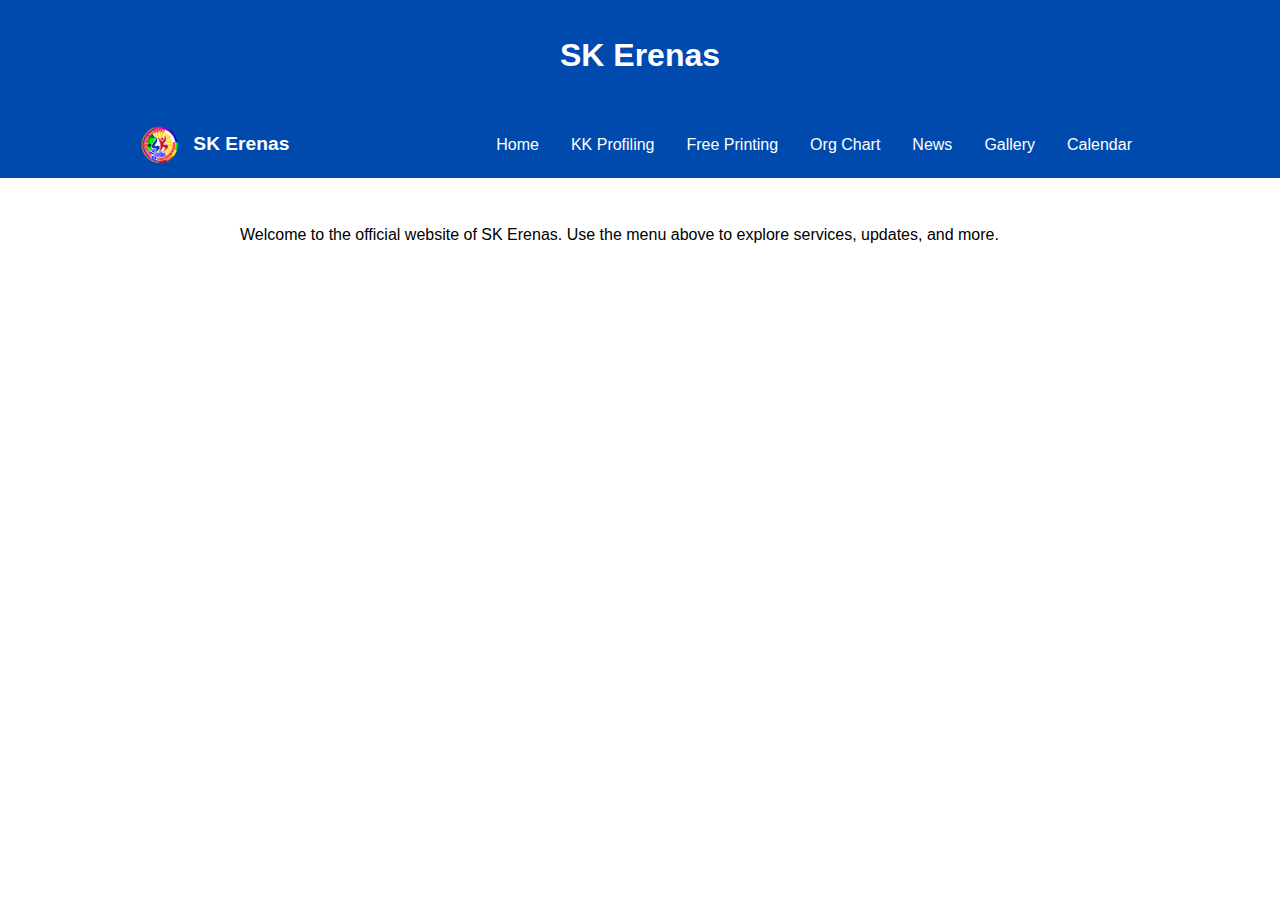
<file: index.html>
<!DOCTYPE html>
<html lang="en">
<head>
  <meta charset="UTF-8" />
  <title>SK Erenas – Home</title>
  <style>
    body { font-family: Arial, sans-serif; margin: 0; padding: 0; }
    header {
      background-color: #004aad;
      color: white;
      padding: 1em;
      text-align: center;
    }
    .navbar {
      background-color: #004aad;
      padding: 0.5em 1em;
    }
    .nav-container {
      display: flex;
      justify-content: space-between;
      align-items: center;
      flex-wrap: wrap;
      max-width: 1000px;
      margin: auto;
    }
    .logo {
      color: #fff;
      font-weight: bold;
      text-decoration: none;
      font-size: 1.2em;
    }
    .toggle {
      background: none;
      border: none;
      font-size: 1.5em;
      color: #fff;
      display: none;
      cursor: pointer;
    }
    .nav-links {
      list-style: none;
      display: flex;
      gap: 1em;
    }
    .nav-links a {
      color: white;
      text-decoration: none;
      padding: 0.5em;
    }
    .nav-links a:hover {
      background-color: #002e70;
      border-radius: 4px;
    }
    @media (max-width: 768px) {
      .toggle {
        display: block;
      }
      .nav-links {
        flex-direction: column;
        display: none;
        width: 100%;
      }
      .nav-links.active {
        display: flex;
      }
    }
    main {
      padding: 2em;
      max-width: 800px;
      margin: auto;
    }
  </style>
</head>
<body>
  <header>
    <h1>SK Erenas</h1>
  </header>
  <nav class="navbar">
    <div class="nav-container">
      <a href="index.html" class="logo">
  <img src="logo.png" alt="SK Erenas Logo" style="height: 40px; vertical-align: middle; margin-right: 8px;">
  SK Erenas
</a>

      <button class="toggle" onclick="toggleMenu()">☰</button>
      <ul class="nav-links" id="navLinks">
        <li><a href="index.html">Home</a></li>
        <li><a href="kk-profiling.html">KK Profiling</a></li>
        <li><a href="printing.html">Free Printing</a></li>
        <li><a href="org-chart.html">Org Chart</a></li>
        <li><a href="news.html">News</a></li>
        <li><a href="gallery.html">Gallery</a></li>
        <li><a href="calendar.html">Calendar</a></li>
      </ul>
    </div>
  </nav>
  <main>
    <p>Welcome to the official website of SK Erenas. Use the menu above to explore services, updates, and more.</p>
  </main>
  <script>
    function toggleMenu() {
      const nav = document.getElementById('navLinks');
      nav.classList.toggle('active');
    }
  </script>
</body>
</html>
</file>
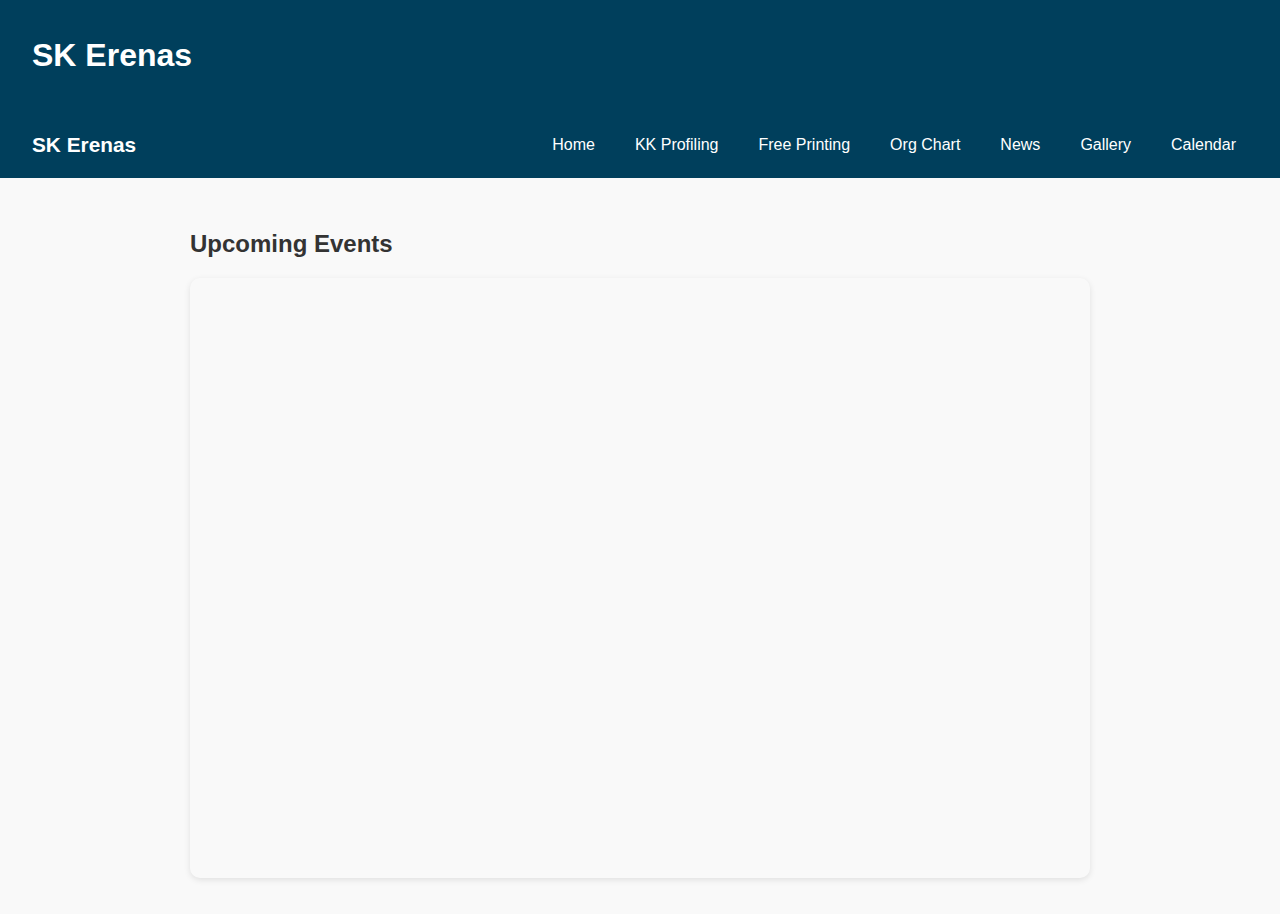
<file: calendar.html>
<!DOCTYPE html>
<html lang="en">
<head>
  <meta charset="UTF-8">
  <title>SK Calendar</title>
  <link rel="stylesheet" href="style.css">
  <style>
    .calendar-container {
      padding: 2rem;
      max-width: 900px;
      margin: auto;
    }
    iframe {
      width: 100%;
      border: none;
      border-radius: 10px;
      box-shadow: 0 2px 6px rgba(0,0,0,0.1);
    }
  </style>
</head>
<body>
  <header>
    <h1>SK Erenas</h1>
  </header>
  <nav class="navbar">
    <div class="nav-container">
      <a href="index.html" class="logo">SK Erenas</a>
      <button class="toggle" onclick="toggleMenu()">☰</button>
      <ul class="nav-links" id="navLinks">
        <li><a href="index.html">Home</a></li>
        <li><a href="kk-profiling.html">KK Profiling</a></li>
        <li><a href="printing.html">Free Printing</a></li>
        <li><a href="org-chart.html">Org Chart</a></li>
        <li><a href="news.html">News</a></li>
        <li><a href="gallery.html">Gallery</a></li>
        <li><a href="calendar.html">Calendar</a></li>
      </ul>
    </div>
  </nav>
  <main class="calendar-container">
    <h2>Upcoming Events</h2>
    <iframe src="https://calendar.google.com/calendar/embed?src=en.philippines%23holiday%40group.v.calendar.google.com&ctz=Asia%2FManila" style="height:600px;"></iframe>
  </main>
  <script>
    function toggleMenu() {
      document.getElementById('navLinks').classList.toggle('active');
    }
  </script>
</body>
</html>
</file>
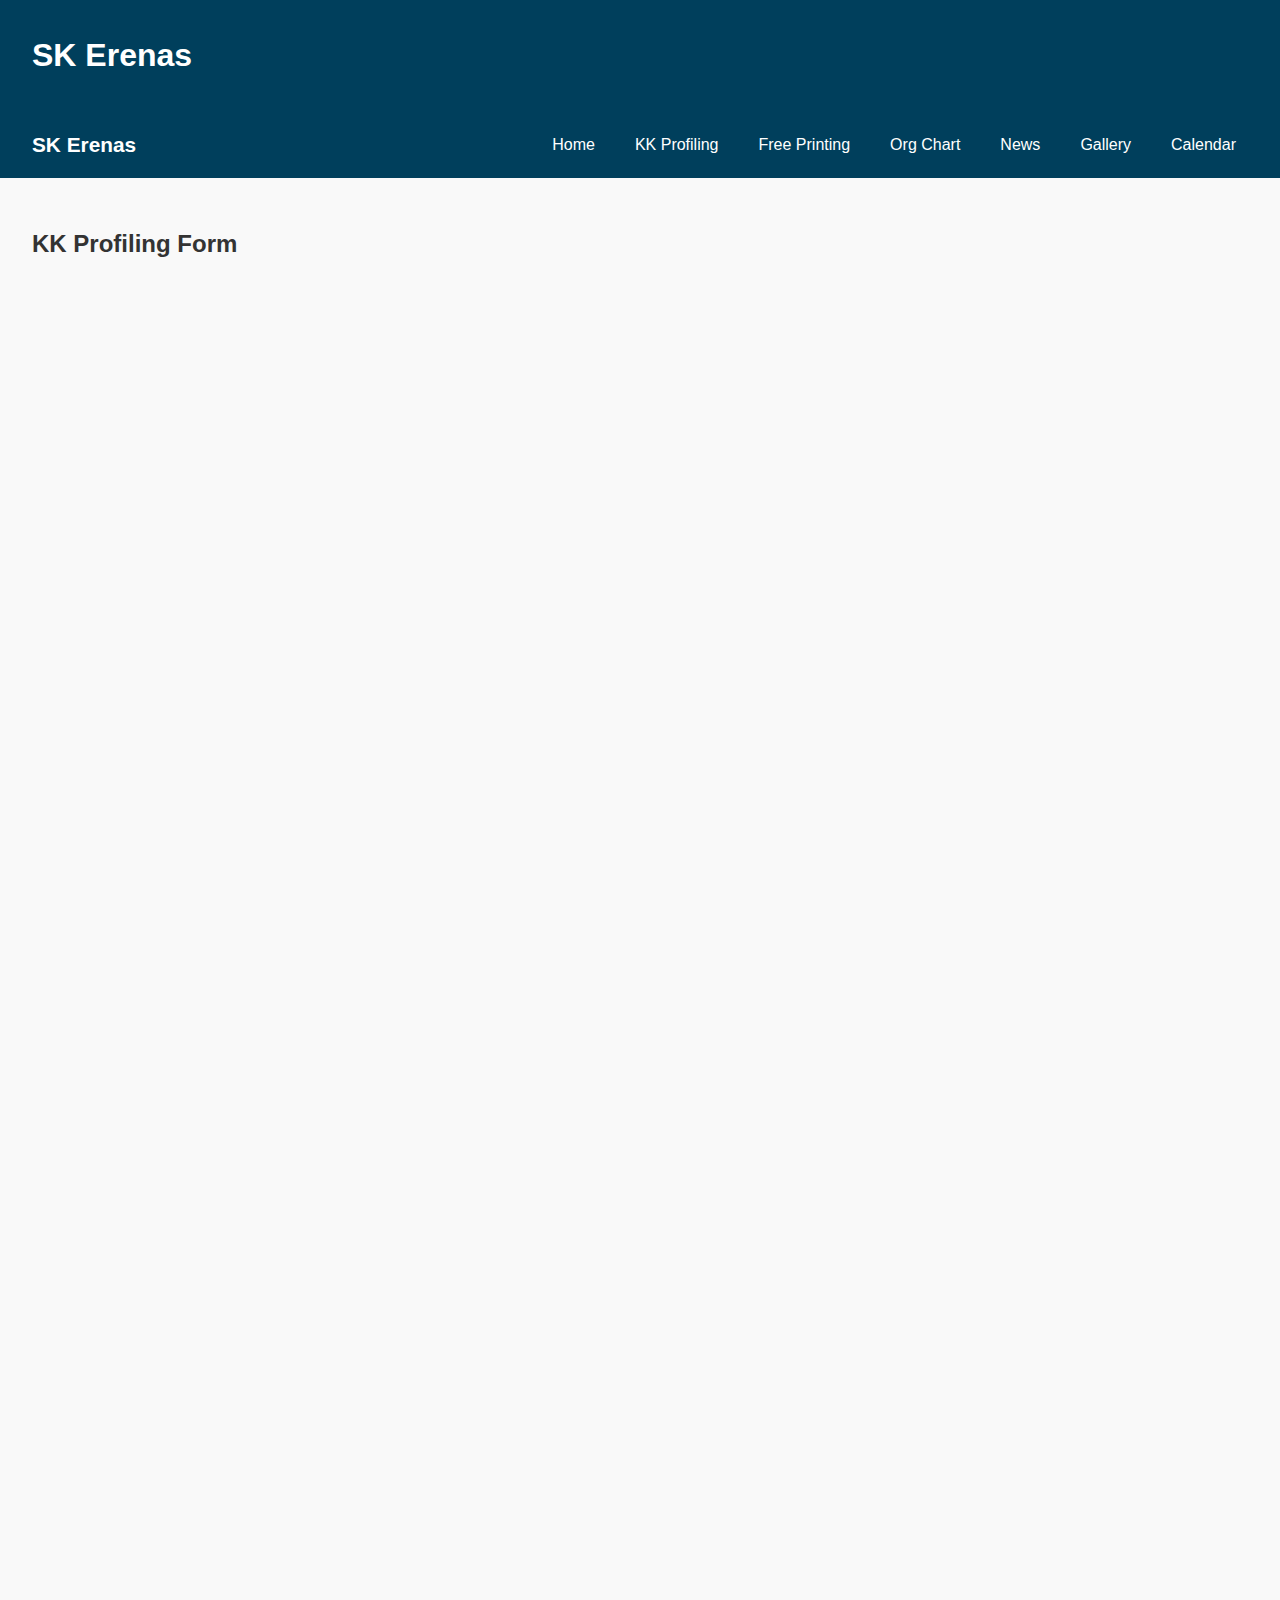
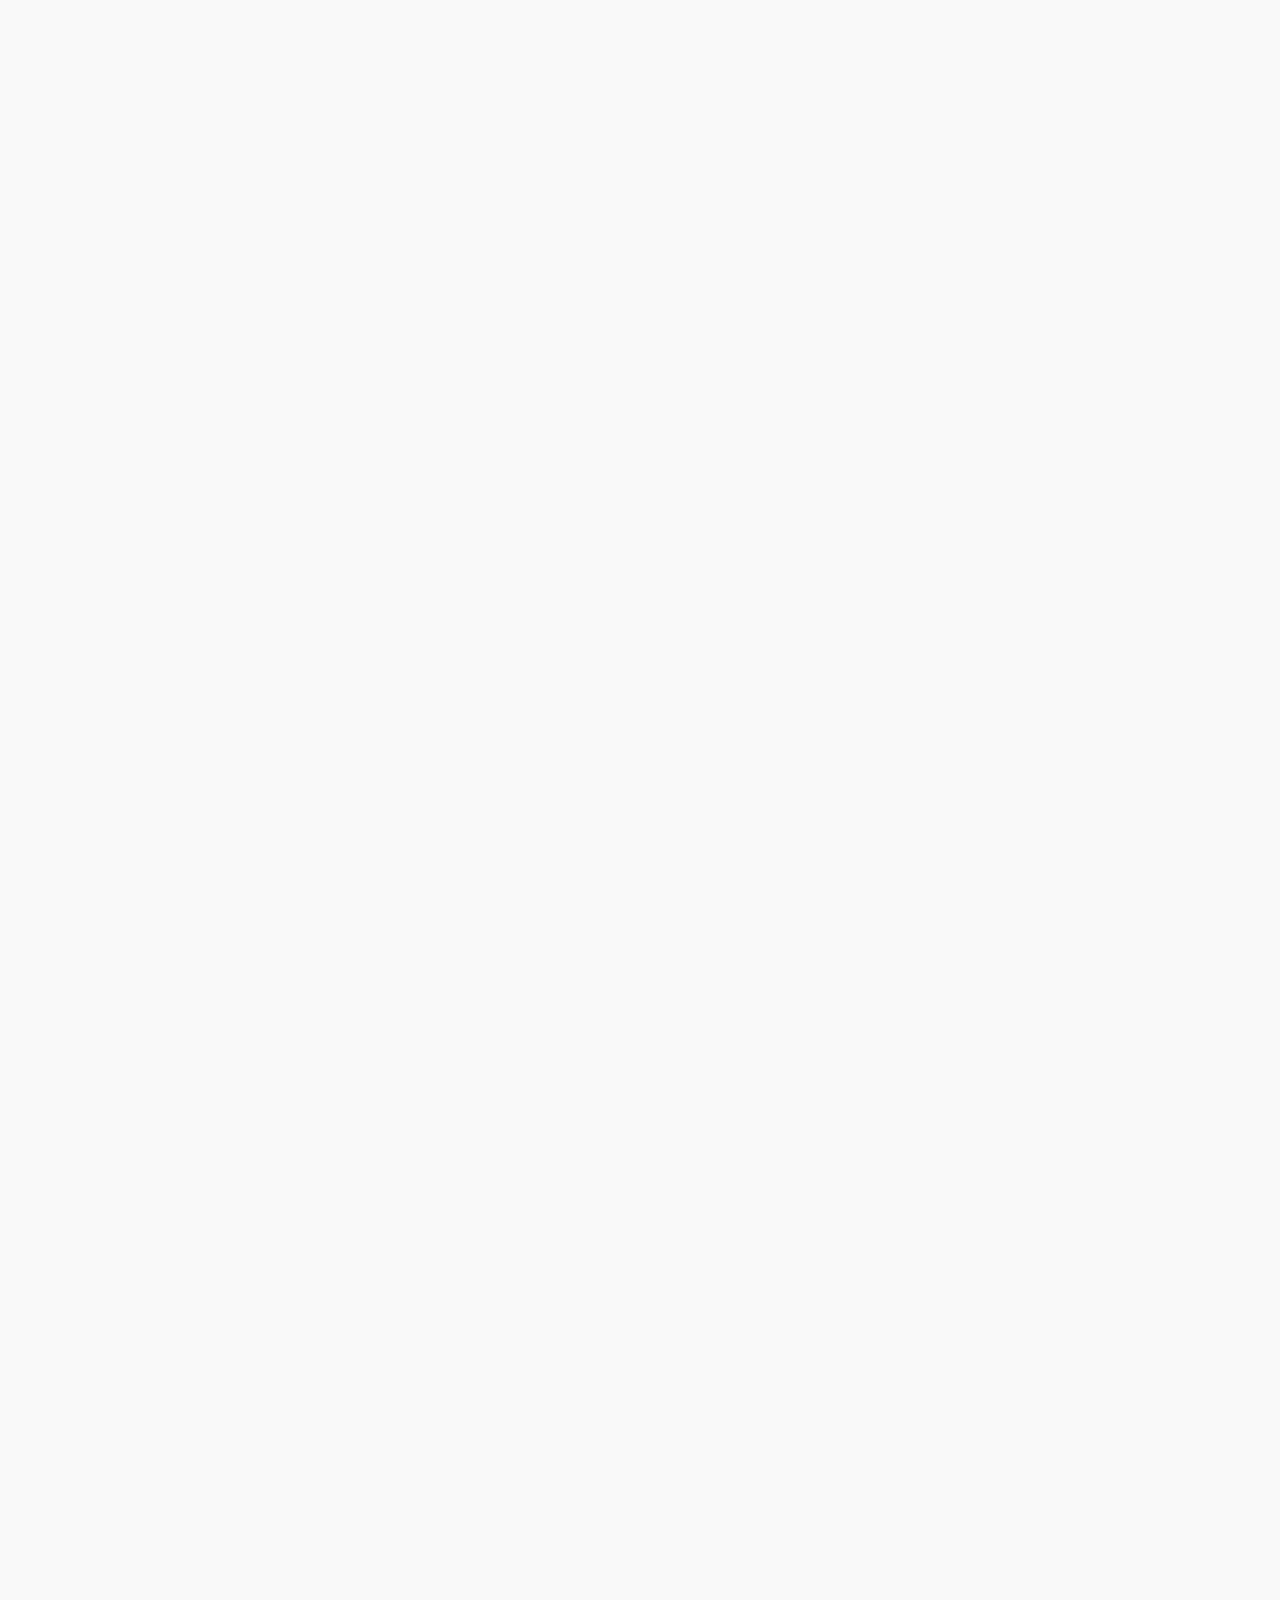
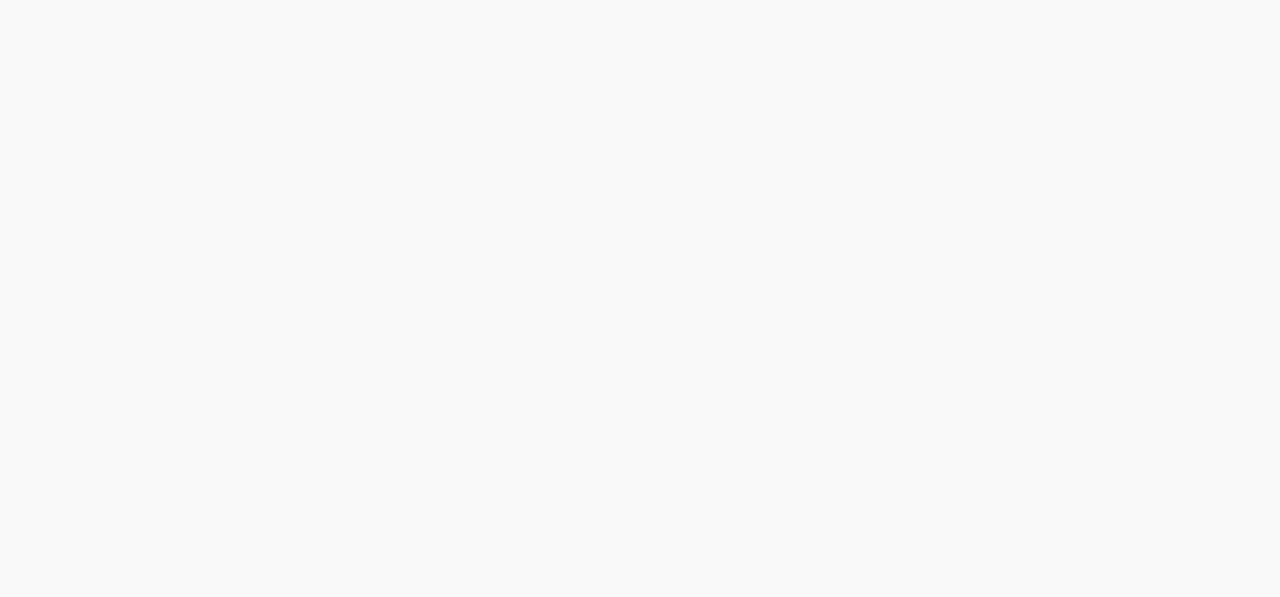
<file: kk-profiling.html>
<!DOCTYPE html>
<html lang="en">
<head>
  <meta charset="UTF-8">
  <title>KK Profiling</title>
  <link rel="stylesheet" href="style.css">
</head>
<body>
  <header>
    <h1>SK Erenas</h1>
  </header>
  <nav class="navbar">
    <div class="nav-container">
      <a href="index.html" class="logo">SK Erenas</a>
      <button class="toggle" onclick="toggleMenu()">☰</button>
      <ul class="nav-links" id="navLinks">
        <li><a href="index.html">Home</a></li>
        <li><a href="kk-profiling.html">KK Profiling</a></li>
        <li><a href="printing.html">Free Printing</a></li>
        <li><a href="org-chart.html">Org Chart</a></li>
        <li><a href="news.html">News</a></li>
        <li><a href="gallery.html">Gallery</a></li>
        <li><a href="calendar.html">Calendar</a></li>
      </ul>
    </div>
  </nav>
  <main>
    <h2>KK Profiling Form</h2>
    <iframe src="https://docs.google.com/forms/d/e/1FAIpQLSdfyelAhCGPM-KJiXomOSbprOGmtVS2Nu-YV1k73SYaJJ9RWA/viewform?embedded=true" width="100%" height="3483" frameborder="0" marginheight="0" marginwidth="0">Loading…</iframe>
  </main>
  <script>
    function toggleMenu() {
      const nav = document.getElementById('navLinks');
      nav.classList.toggle('active');
    }
  </script>
</body>
</html>
</file>
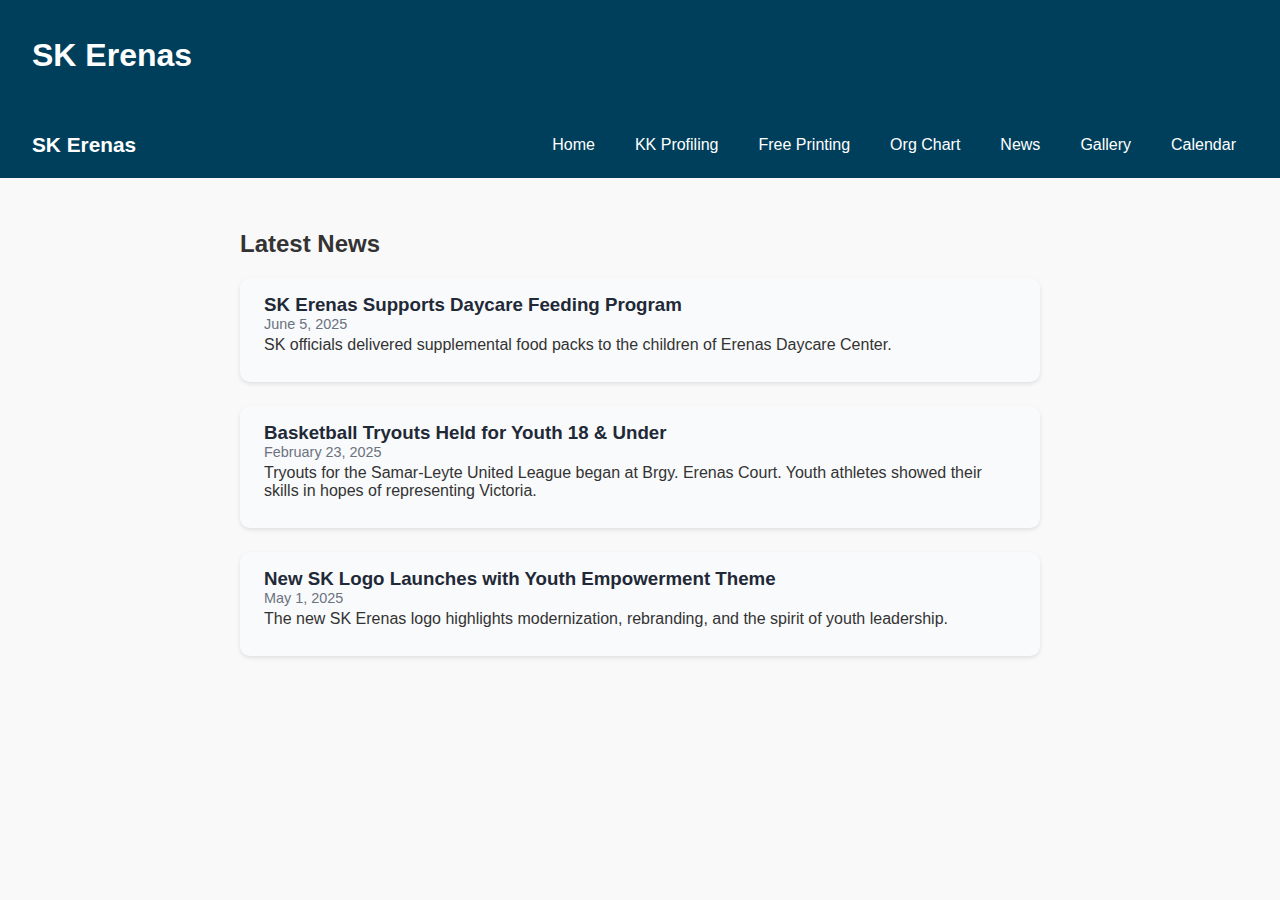
<file: news.html>
<!DOCTYPE html>
<html lang="en">
<head>
  <meta charset="UTF-8">
  <title>SK News</title>
  <link rel="stylesheet" href="style.css">
  <style>
    .news-container {
      padding: 2rem;
      max-width: 800px;
      margin: auto;
    }
    .news-item {
      background: #f9fafb;
      padding: 1rem 1.5rem;
      border-radius: 10px;
      margin-bottom: 1.5rem;
      box-shadow: 0 2px 4px rgba(0,0,0,0.1);
    }
    .news-item h3 {
      margin: 0;
      color: #1f2937;
    }
    .news-item p {
      margin: 0.25rem 0 0.75rem;
    }
    .news-date {
      font-size: 0.9rem;
      color: #6b7280;
    }
  </style>
</head>
<body>
  <header>
    <h1>SK Erenas</h1>
  </header>
  <nav class="navbar">
    <div class="nav-container">
      <a href="index.html" class="logo">SK Erenas</a>
      <button class="toggle" onclick="toggleMenu()">☰</button>
      <ul class="nav-links" id="navLinks">
        <li><a href="index.html">Home</a></li>
        <li><a href="kk-profiling.html">KK Profiling</a></li>
        <li><a href="printing.html">Free Printing</a></li>
        <li><a href="org-chart.html">Org Chart</a></li>
        <li><a href="news.html">News</a></li>
        <li><a href="gallery.html">Gallery</a></li>
        <li><a href="calendar.html">Calendar</a></li>
      </ul>
    </div>
  </nav>
  <main class="news-container">
    <h2>Latest News</h2>

    <div class="news-item">
      <h3>SK Erenas Supports Daycare Feeding Program</h3>
      <div class="news-date">June 5, 2025</div>
      <p>SK officials delivered supplemental food packs to the children of Erenas Daycare Center.</p>
    </div>

    <div class="news-item">
      <h3>Basketball Tryouts Held for Youth 18 & Under</h3>
      <div class="news-date">February 23, 2025</div>
      <p>Tryouts for the Samar-Leyte United League began at Brgy. Erenas Court. Youth athletes showed their skills in hopes of representing Victoria.</p>
    </div>

    <div class="news-item">
      <h3>New SK Logo Launches with Youth Empowerment Theme</h3>
      <div class="news-date">May 1, 2025</div>
      <p>The new SK Erenas logo highlights modernization, rebranding, and the spirit of youth leadership.</p>
    </div>

  </main>
  <script>
    function toggleMenu() {
      document.getElementById('navLinks').classList.toggle('active');
    }
  </script>
</body>
</html>
</file>
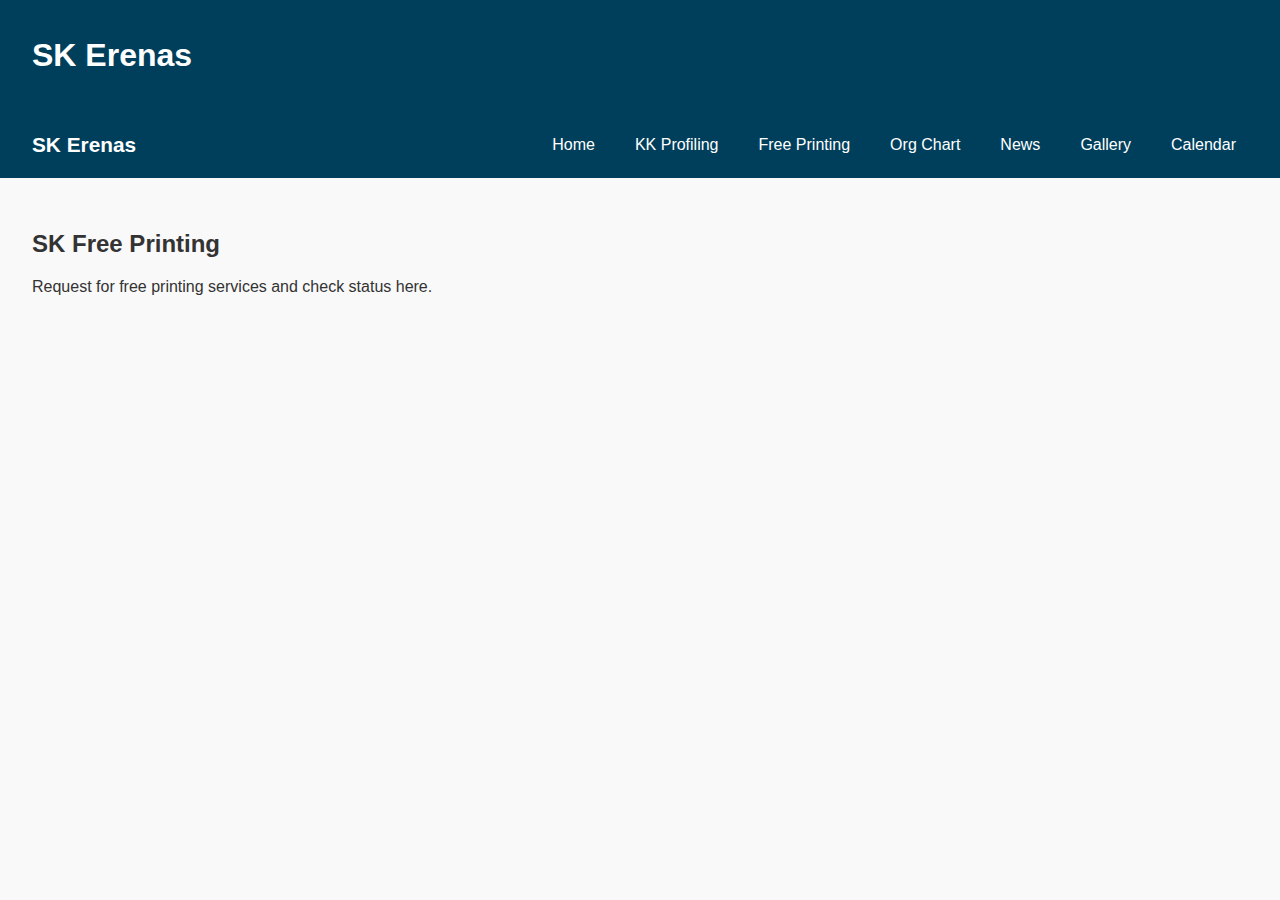
<file: printing.html>
<!DOCTYPE html>
<html lang="en">
<head>
  <meta charset="UTF-8">
  <title>Printing</title>
  <link rel="stylesheet" href="style.css">
</head>
<body>
  <header>
    <h1>SK Erenas</h1>
  </header>
  <nav class="navbar">
    <div class="nav-container">
      <a href="index.html" class="logo">SK Erenas</a>
      <button class="toggle" onclick="toggleMenu()">☰</button>
      <ul class="nav-links" id="navLinks">
        <li><a href="index.html">Home</a></li>
        <li><a href="kk-profiling.html">KK Profiling</a></li>
        <li><a href="printing.html">Free Printing</a></li>
        <li><a href="org-chart.html">Org Chart</a></li>
        <li><a href="news.html">News</a></li>
        <li><a href="gallery.html">Gallery</a></li>
        <li><a href="calendar.html">Calendar</a></li>
      </ul>
    </div>
  </nav>
  <main><h2>SK Free Printing</h2><p>Request for free printing services and check status here.</p></main>
  <script>
    function toggleMenu() {
      const nav = document.getElementById('navLinks');
      nav.classList.toggle('active');
    }
  </script>
</body>
</html>
</file>
<file: style.css>
/* style.css */
body {
  font-family: 'Poppins', sans-serif;
  margin: 0;
  padding: 0;
  background-color: #f9f9f9;
  color: #333;
}

header {
  background-color: #003f5c;
  color: white;
  padding: 1rem 2rem;
  display: flex;
  align-items: center;
}

header img {
  height: 50px;
  margin-right: 15px;
}

.navbar {
  background-color: #003f5c;
  padding: 0.5rem 2rem;
}

.nav-container {
  display: flex;
  justify-content: space-between;
  align-items: center;
}

.logo {
  color: white;
  text-decoration: none;
  font-weight: bold;
  font-size: 1.3rem;
  display: flex;
  align-items: center;
}

.nav-links {
  list-style: none;
  display: flex;
  gap: 1rem;
}

.nav-links li a {
  color: white;
  text-decoration: none;
  padding: 8px 12px;
  border-radius: 5px;
}

.nav-links li a:hover {
  background-color: #ffa600;
  color: #003f5c;
}

.toggle {
  display: none;
  background: none;
  border: none;
  font-size: 1.8rem;
  color: white;
}

main {
  padding: 2rem;
}

.card {
  background-color: white;
  border-radius: 10px;
  padding: 2rem;
  box-shadow: 0 2px 8px rgba(0, 0, 0, 0.08);
  margin-bottom: 2rem;
}

button, .btn {
  background-color: #ffa600;
  color: #003f5c;
  border: none;
  padding: 0.6rem 1.2rem;
  border-radius: 5px;
  cursor: pointer;
  font-weight: bold;
}

button:hover, .btn:hover {
  background-color: #e69500;
}

/* Mobile responsive nav */
@media (max-width: 768px) {
  .nav-links {
    display: none;
    flex-direction: column;
    background-color: #003f5c;
    padding: 1rem;
  }

  .nav-links.active {
    display: flex;
  }

  .toggle {
    display: block;
  }
}
</file>
